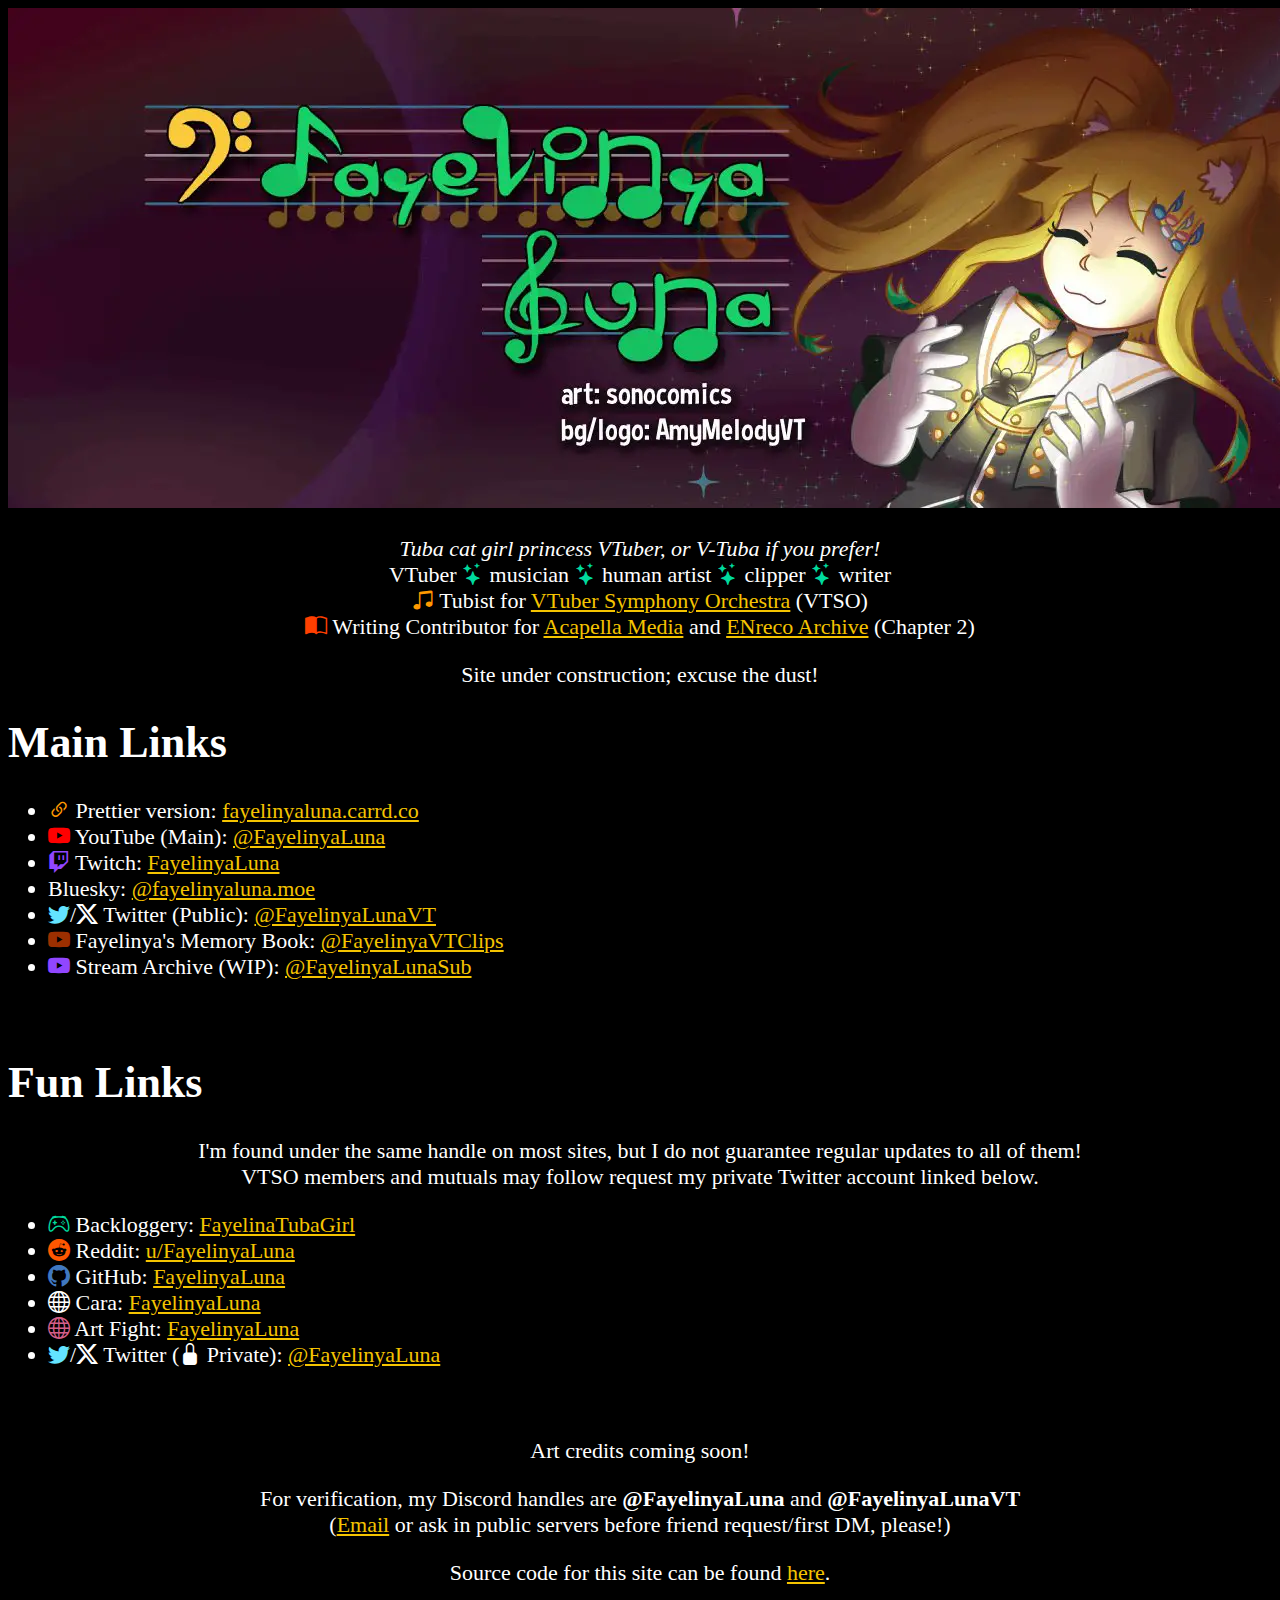
<file: index.html>
<!DOCTYPE html>
<html>
<head>
	<link href="https://cdn.jsdelivr.net/npm/bootstrap@5.0.2/dist/css/bootstrap.min.css" rel="stylesheet" integrity="sha384-EVSTQN3/azprG1Anm3QDgpJLIm9Nao0Yz1ztcQTwFspd3yD65VohhpuuCOmLASjC" crossorigin="anonymous">
	<link rel="stylesheet" href="css/styles.css">
	<link rel="icon" type="image/x-icon" href="img/favicon-sonoci_celine.webp">

	<meta charset="utf-8">

 <!--Social Media Meta Tags-->
	<!-- Primary Meta Tags -->
	<title>Fayelinya Luna - Landing Page</title>
	<meta name="title" content="Fayelinya Luna - Landing Page" />
	<meta name="description" content="Tuba cat girl princess VTuber, or V-Tuba if you prefer!
	musician // human artist // clipper // writer" />

	<!-- Open Graph / Facebook -->
	<meta property="og:type" content="website" />
	<meta property="og:url" content="https://fayelinyaluna.moe/" />
	<meta property="og:title" content="Fayelinya Luna - Landing Page" />
	<meta property="og:description" content="Tuba cat girl princess VTuber, or V-Tuba if you prefer!
	musician // human artist // clipper // writer" />
	<meta property="og:image" content="img\faye_prismIcon_WEB.jpg" />

	<!-- X (Twitter) -->
	<meta property="twitter:card" content="summary_large_image" />
	<meta property="twitter:url" content="https://fayelinyaluna.moe/" />
	<meta property="twitter:title" content="Fayelinya Luna - Landing Page" />
	<meta property="twitter:description" content="Tuba cat girl princess VTuber, or V-Tuba if you prefer!
	musician // human artist // clipper // writer" />
	<meta property="twitter:image" content="img\faye_prismIcon_WEB.jpg" />

<!-- Meta Tags Generated with https://metatags.io -->

	<title>Fayelinya Luna - Landing Page</title>
</head>
<body>
<div class="container">

	<div class=container align=center>
		<!--uploaded--> <img src="img/banner_main.webp" class="img-fluid" alt="about me header">
		<!--bsky--> <!--<img src="https://cdn.bsky.app/img/banner/plain/did:plc:plb2glbd5iwe6rx4uk2ondk7/bafkreiblwyzwqj7b62q2kkas5agkkdmvd3x6sugtrlpcfdwzluq5ydvehi@jpeg" class="img-fluid" alt="about me header">-->
		<!--twit--> <!--<img src="https://pbs.twimg.com/profile_banners/1303499243794042881/1763433947/1500x500" class="img-fluid" alt="about me header">
		<h1>Fayelinya Luna</h1>-->
		<p><i>Tuba cat girl princess VTuber, or V-Tuba if you prefer!</i>

		<br>VTuber 
		<i class="bi bi-stars header"></i> musician 
		<i class="bi bi-stars header"></i> human artist 
		<i class="bi bi-stars header"></i> clipper 
		<i class="bi bi-stars header"></i> writer

		<br><i class="bi bi-music-note-beamed" style="color:#FF9900"></i> Tubist for <a href="https://vtubersymphony.com" target=blank>VTuber Symphony Orchestra</a> (VTSO)

		<br><i class="bi bi-book-half" style="color:#FF3F00"></i> Writing Contributor for <a href="https://acapellamedia.com" target=blank>Acapella Media</a> and <a href="https://enreco-archive.net" target=blank>ENreco Archive</a> (Chapter 2)
		<br>
		<p>Site under construction; excuse the dust!</p>
	</div>

	<h1>Main Links</h1>
	<ul class="list-group">
		<li class="list-group-item"><i class="bi bi-link-45deg" style="color:#FF9900"></i>
		<!--<svg xmlns="http://www.w3.org/2000/svg" xml:space="preserve" viewBox="0 0 640 640"><path class="color" d="M529.2 465.1 269.1 590c-1.6.8-3.4 1.2-5.2 1.2-2.2 0-4.4-.6-6.4-1.8-3.5-2.2-5.6-6-5.6-10.2V455.5l-140.5-58.8c-4.5-1.9-7.4-6.2-7.4-11.1V60.8c0-4.1 2.1-8 5.6-10.2 3.5-2.2 7.9-2.4 11.6-.7l270.4 129.8 127.3-61.1c3.7-1.8 8.1-1.5 11.6.7s5.6 6 5.6 10.2v324.8c-.1 4.6-2.7 8.8-6.9 10.8zM128 79.9v297.7l123.9 51.9v-59.8L174 338.3c-6.1-2.5-9.1-9.5-6.7-15.6 2.5-6.2 9.5-9.1 15.6-6.7l69 27.8v-49.1L174 263.3c-6.1-2.5-9.1-9.5-6.7-15.6 2.5-6.2 9.5-9.1 15.6-6.7l69 27.8v-14.3c0-4.6 2.6-8.8 6.8-10.8l17.8-8.6-103.1-46.9c-6-2.7-8.7-9.9-6-15.9 2.7-6 9.9-8.7 15.9-6l121.3 55.3 59.1-28.4L128 79.9zm384 68.7L275.9 262V560.2L512 446.7V148.6zM321 303.8l135.3-65.4c6-2.9 13.1-.4 16 5.6 2.9 6 .4 13.2-5.6 16l-135.3 65.4c-1.7.8-3.5 1.2-5.2 1.2-4.5 0-8.7-2.5-10.8-6.8-2.8-5.9-.3-13.1 5.6-16zm0 75 135.3-65.4c6-2.9 13.1-.4 16 5.6 2.9 6 .4 13.2-5.6 16l-135.3 65.4c-1.7.8-3.5 1.2-5.2 1.2-4.5 0-8.7-2.5-10.8-6.8-2.8-6-.3-13.1 5.6-16zm0 74.9 135.3-65.4c6-2.9 13.1-.4 16 5.6 2.9 6 .4 13.2-5.6 16l-135.3 65.4c-1.7.8-3.5 1.2-5.2 1.2-4.5 0-8.7-2.5-10.8-6.8-2.8-5.9-.3-13.1 5.6-16z"></path></svg>-->
			Prettier version: 
			<a href=https://fayelinyaluna.carrd.co>fayelinyaluna.carrd.co</a></li>
		<li class="list-group-item"><i class="bi bi-youtube" style="color:red"></i> 
			YouTube (Main): 
			<a href=https://youtube.com/@FayelinyaLuna target=blank>@FayelinyaLuna</a></li>
		<li class="list-group-item"><i class="bi bi-twitch" style="color:#9146FF"></i> 
			Twitch: 
			<a href=https://twitch.tv/FayelinyaLuna target=blank>FayelinyaLuna</a></li>
		<li class="list-group-item"><i class="bi bi-bluesky" style="color:#42BBFF"></i>
			Bluesky: 
			<a href=https://bsky.app/profile/did:plc:plb2glbd5iwe6rx4uk2ondk7 target=blank>@fayelinyaluna.moe</a>
				<!--<span class="tooltip">
					<i class="bi bi-exclamation-circle header"></i>
				</span>-->
			</li>
		<li class="list-group-item"><i class="bi bi-twitter" style="color:#63E3FF"></i>/<i class="bi bi-twitter-x"></i> 
			Twitter (Public): 
			<a href=https://twitter.com/FayelinyaLunaVT target=blank>@FayelinyaLunaVT</a></li>
		<li class="list-group-item"><i class="bi bi-youtube" style="color:#9C2F00"></i> 
			Fayelinya's Memory Book: 
			<a href=https://youtube.com/@FayelinyaVTClips target=blank>@FayelinyaVTClips</a></li>
		<li class="list-group-item"><i class="bi bi-youtube" style="color:#9146FF"></i> 
			Stream Archive (WIP): 
			<a href=https://youtube.com/@FayelinyaLunaSub target=blank>@FayelinyaLunaSub</a></li>
	</ul><br>

	<h1>Fun Links</h1>
	<p align="center">I'm found under the same handle on most sites, but I do not guarantee regular updates to all of them!<br>
	VTSO members and mutuals may follow request my private Twitter account linked below.</p>
	<ul class="list-group">
		<li class="list-group-item"><i class="bi bi-controller" style="color:rgb(0,218,157)"></i> 
			Backloggery: 
			<a href=https://backloggery.com/FayelinaTubaGirl target=blank>FayelinaTubaGirl</a></li><!--old color:#3C3D3F-->
		<li class="list-group-item"><i class="bi bi-reddit" style="color:#FF5700"></i> 
			Reddit: 
			<a href="https://reddit.com/u/FayelinyaLuna" target=blank>u/FayelinyaLuna</a></li>
		<li class="list-group-item"><i class="bi bi-github" style="color:#4078C0"></i> 
			GitHub: 
			<a href="https://github.com/FayelinyaLuna" target=blank>FayelinyaLuna</a></li>
		<li class="list-group-item"><i class="bi bi-globe" style="color:white"></i> 
			Cara: 
			<a href="https://cara.app/fayelinyaluna" target=blank>FayelinyaLuna</a></li>
		<li class="list-group-item"><i class="bi bi-globe" style="color:#D35E88"></i> 
			Art Fight: 
			<a href="https://artfight.net/~FayelinyaLuna" target=blank>FayelinyaLuna</a></li>
		<li class="list-group-item"><i class="bi bi-twitter" style="color:#63E3FF"></i>/<i class="bi bi-twitter-x"></i> 
			Twitter (<i class="bi bi-lock-fill"></i> Private): 
			<a href=https://twitter.com/FayelinyaLuna target=blank>@FayelinyaLuna</a></li>
	</ul><br>

	<!--These links are intentionally commented out for the time being.-->
	<!--<h1>Support Links</h1>
	<ul class="list-group">
		<li class="list-group-item disabled" aria-disabled="true"><i class="bi bi-globe" style="color:#D11DB3"></i> 
			Throne: 
			<a href="https:/throne.com/fayelinyaluna" target=blank>FayelinyaLuna</a></li>
	</ul><br>-->
</div>
</body>
<footer>
	<p align="center">Art credits coming soon!</p>
	<p align="center">For verification, my Discord handles are <b>@FayelinyaLuna</b> and <b>@FayelinyaLunaVT</b> <br>(<a href="mailto:fayelinyaluna@protonmail.com">Email</a> or ask in public servers before friend request/first DM, please!)<br>
	<p align="center">Source code for this site can be found <a href="https://github.com/FayelinyaLuna/Mini-Landing-Site">here</a>.</p>
</footer>
</html>
</file>
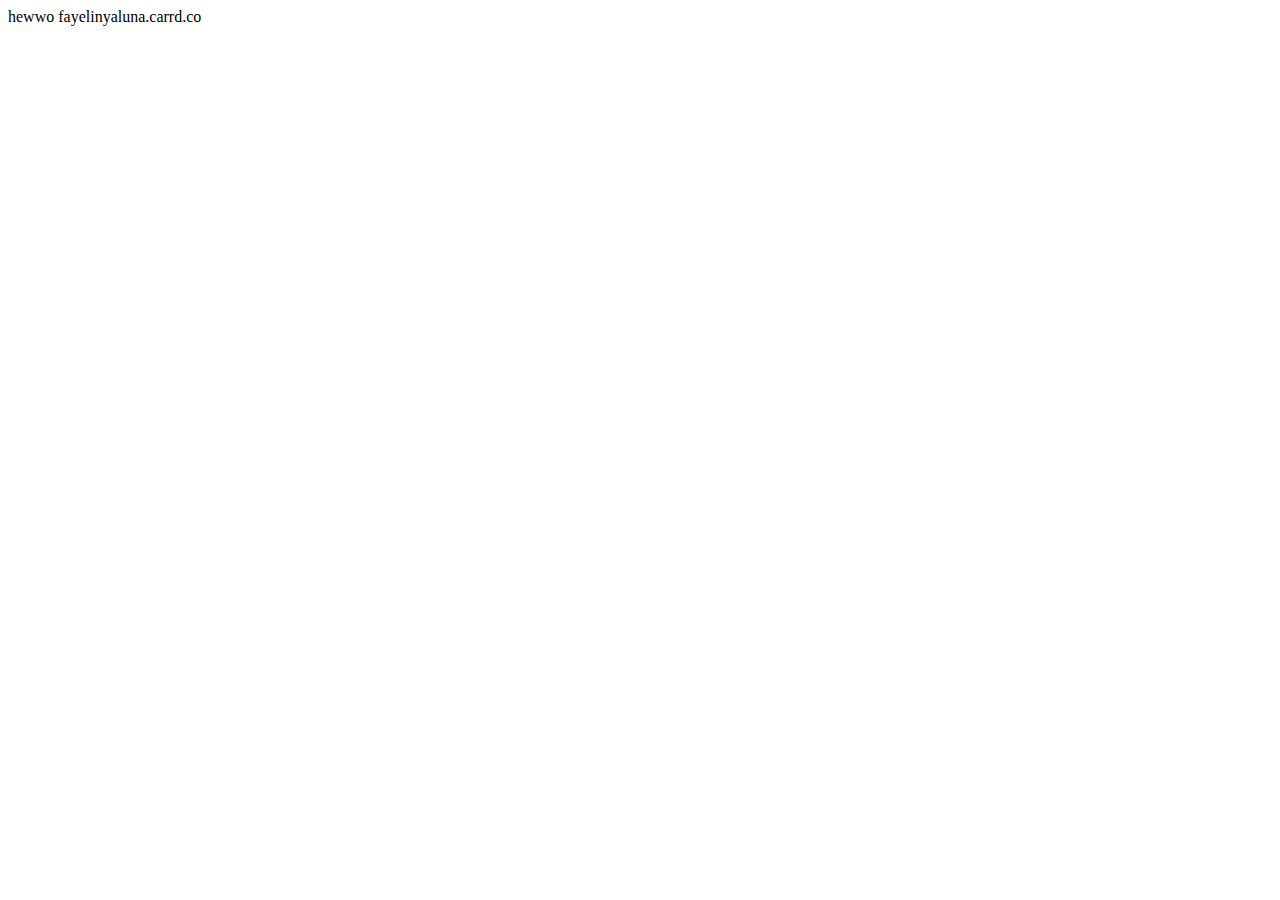
<file: home.html>
</!DOCTYPE html>
<html>
<head>
	<meta charset="utf-8">
	<meta name="viewport" content="width=device-width, initial-scale=1">
	<title>Landing</title>
</head>
<body>
hewwo
<a>fayelinyaluna.carrd.co</a>
</body>
</html>
</file>
<file: css/styles.css>
@import url("https://cdn.jsdelivr.net/npm/bootstrap-icons@1.13.1/font/bootstrap-icons.min.css");

body {
	background-color: black;
	color: white;
	font-size: 22px;
}

li {
	background-color: black !important;
	border-color: white !important;
}

li.list-group-item {
		color: white !important;
}

a {
	color:#F5C400;
}

a:hover {
	color:#FF9900;
}

i.header {
	color:rgb(0,218,157);
}
</file>
